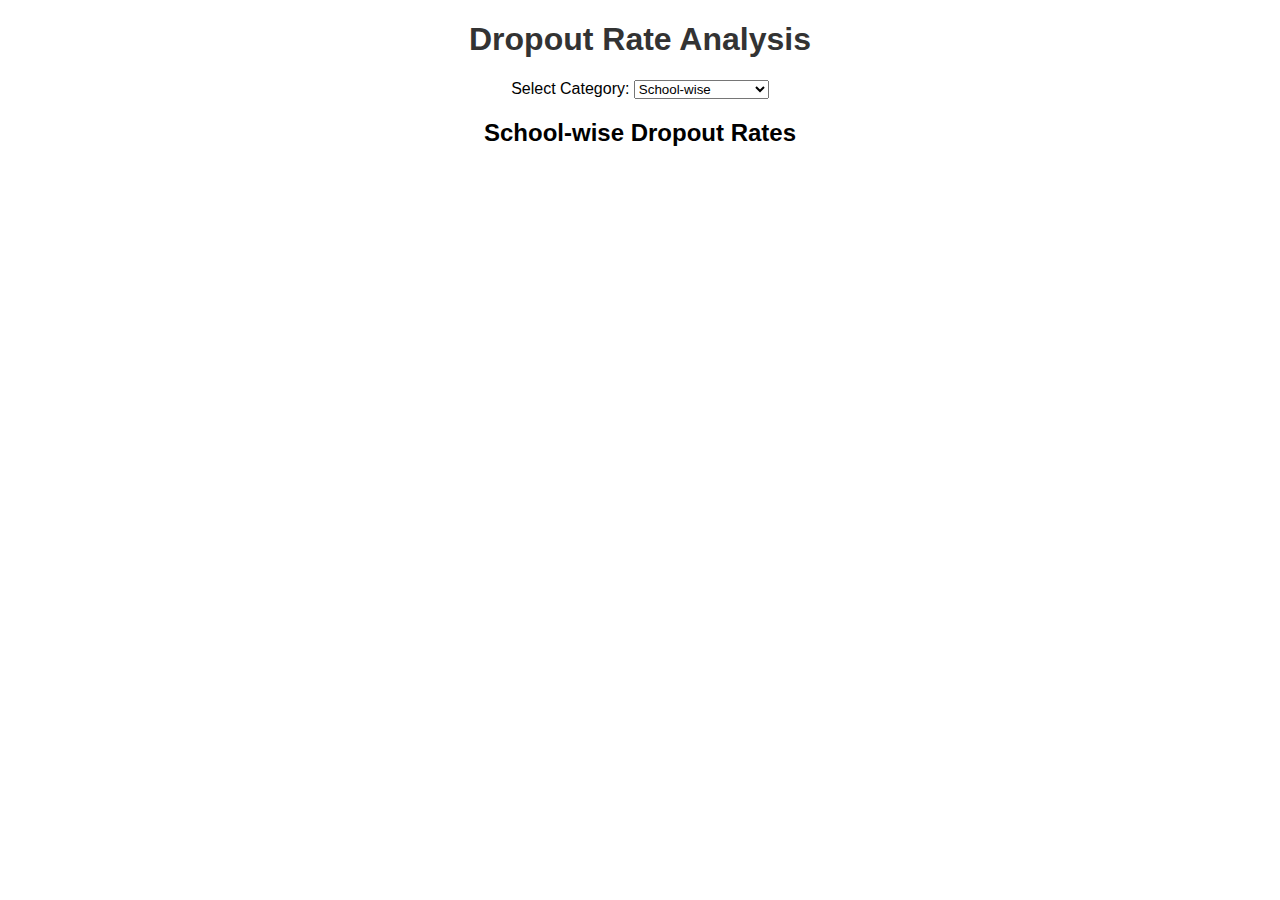
<file: index.html>
<!DOCTYPE html>
<html lang="en">
<head>
    <meta charset="UTF-8">
    <meta name="viewport" content="width=device-width, initial-scale=1.0">
    <link rel="stylesheet" href="style.css">
    <title>Dropout Rate Analysis</title>
</head>
<body>
    <h1>Dropout Rate Analysis</h1>
    <div class="category-selector">
        <label for="category">Select Category:</label>
        <select id="category">
            <option value="school">School-wise</option>
            <option value="area">Area-wise</option>
            <option value="gender">Gender-wise</option>
            <option value="caste">Caste-wise</option>
            <option value="age">Age/Standard-wise</option>
        </select>
    </div>
    <div id="chart-container">
        <!-- Chart will be rendered here -->
    </div>
    <script src="script.js"></script>
</body>
</html>
</file>
<file: style.css>
body {
    font-family: Arial, sans-serif;
    text-align: center;
}

h1 {
    color: #333;
}

.category-selector {
    margin: 20px;
}

#chart-container {
    margin: 20px;
}
</file>
